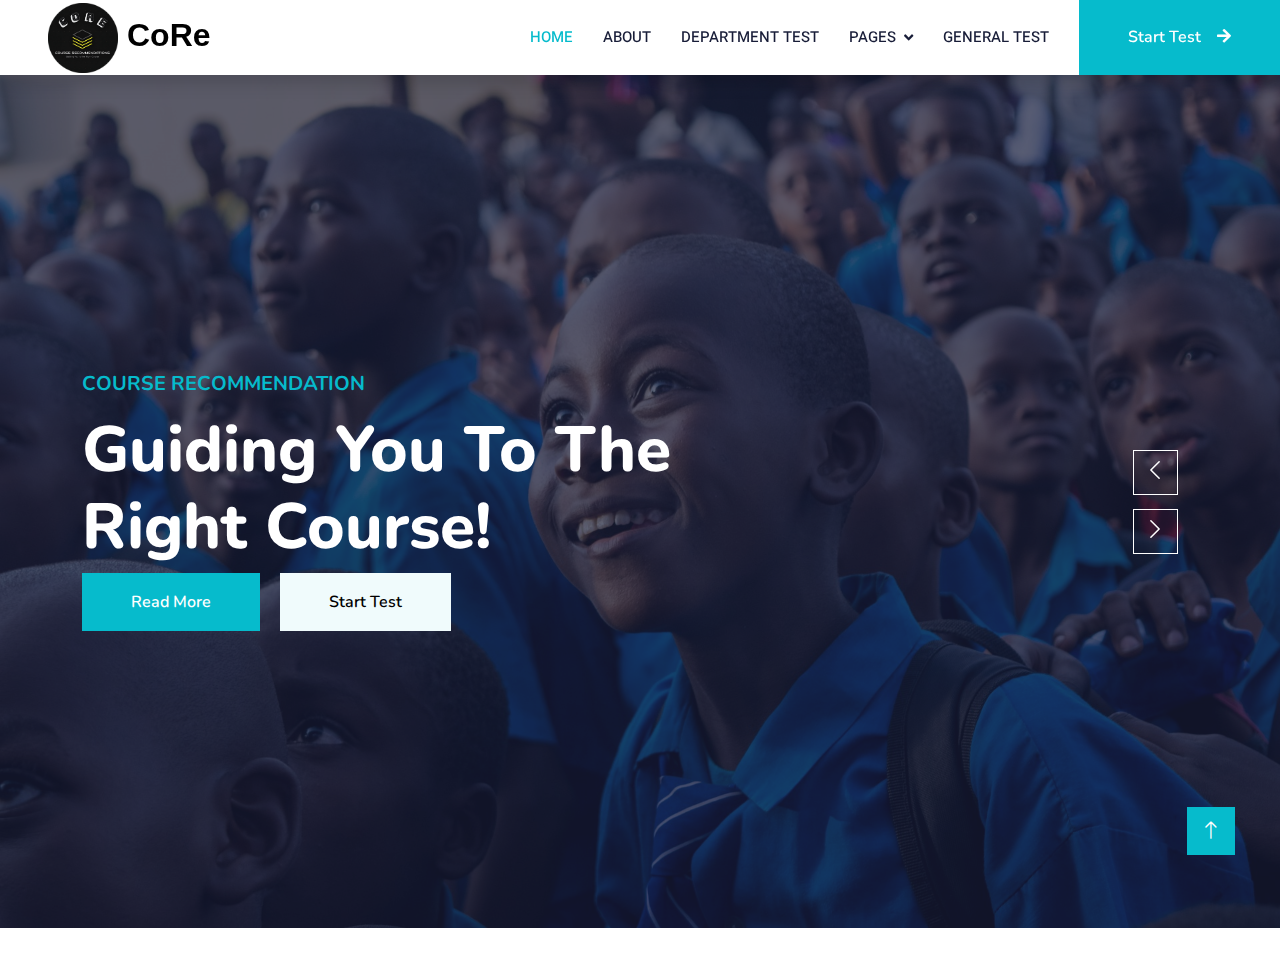
<file: index.html>
<!DOCTYPE html>
<html lang="en">

<head>
    <meta charset="utf-8">
    <title>CoRe - Course Recommendation</title>
    <meta content="width=device-width, initial-scale=1.0" name="viewport">
    <meta content="" name="keywords">
    <meta content="" name="description">

    <!-- Favicon -->
    <link href="img/favicon.ico" rel="icon">

    <!-- Google Web Fonts -->
    <link rel="preconnect" href="https://fonts.googleapis.com">
    <link rel="preconnect" href="https://fonts.gstatic.com" crossorigin>
    <link href="https://fonts.googleapis.com/css2?family=Heebo:wght@400;500;600&family=Nunito:wght@600;700;800&display=swap" rel="stylesheet">

    <!-- Icon Font Stylesheet -->
    <link href="https://cdnjs.cloudflare.com/ajax/libs/font-awesome/5.10.0/css/all.min.css" rel="stylesheet">
    <link href="https://cdn.jsdelivr.net/npm/bootstrap-icons@1.4.1/font/bootstrap-icons.css" rel="stylesheet">

    <!-- Libraries Stylesheet -->
    <link href="lib/animate/animate.min.css" rel="stylesheet">
    <link href="lib/owlcarousel/assets/owl.carousel.min.css" rel="stylesheet">

    <!-- Customized Bootstrap Stylesheet -->
    <link href="css/bootstrap.min.css" rel="stylesheet">

    <!-- Template Stylesheet -->
    <link href="css/style.css" rel="stylesheet">
</head>

<body>
    <!-- Spinner Start -->
    <div id="spinner" class="show bg-white position-fixed translate-middle w-100 vh-100 top-50 start-50 d-flex align-items-center justify-content-center">
        <div class="spinner-border text-primary" style="width: 3rem; height: 3rem;" role="status">
            <span class="sr-only">Loading...</span>
        </div>
    </div>
    <!-- Spinner End -->


    <!-- Navbar Start -->
    <nav class="navbar navbar-expand-lg bg-white navbar-light shadow sticky-top p-0">
        <a href="index.html" class="navbar-brand d-flex align-items-center px-4 px-lg-5">
            <h2 class="m-0 text-primary">
                <img src="img/logo.png" width="70" height="70">
                <span class="core-text">CoRe</span>
              </h2>
        </a>
        <button type="button" class="navbar-toggler me-4" data-bs-toggle="collapse" data-bs-target="#navbarCollapse">
            <span class="navbar-toggler-icon"></span>
        </button>
        <div class="collapse navbar-collapse" id="navbarCollapse">
            <div class="navbar-nav ms-auto p-4 p-lg-0">
                <a href="index.html" class="nav-item nav-link active">Home</a>
                <a href="about.html" class="nav-item nav-link">About</a>
                <a href="department_test.html" class="nav-item nav-link">Department Test</a>
                <div class="nav-item dropdown">
                    <a href="#" class="nav-link dropdown-toggle" data-bs-toggle="dropdown">Pages</a>
                    <div class="dropdown-menu fade-down m-0">
                        <a href="result.html" class="dropdown-item">Result</a>
                        <a href="statistics.html" class="dropdown-item">Statistics</a>
                        <a href="none.html" class="dropdown-item">None Page</a>
                    </div>
                </div>
                <a href="general.html" class="nav-item nav-link">General Test</a>
            </div>
            <a href="" class="btn btn-primary py-4 px-lg-5 d-none d-lg-block">Start Test<i class="fa fa-arrow-right ms-3"></i></a>
        </div>
    </nav>
    <!-- Navbar End -->


    <!-- Carousel Start -->
    <div class="container-fluid p-0 mb-5">
        <div class="owl-carousel header-carousel position-relative">
            <div class="owl-carousel-item position-relative">
                <img class="img-fluid" src="img/group-3137670_1920.jpg" alt="">
                <div class="position-absolute top-0 start-0 w-100 h-100 d-flex align-items-center" style="background: rgba(24, 29, 56, .7);">
                    <div class="container">
                        <div class="row justify-content-start">
                            <div class="col-sm-10 col-lg-8">
                                <h5 class="text-primary text-uppercase mb-3 animated slideInDown">Course Recommendation</h5>
                                <h1 class="display-3 text-white animated slideInDown">Guiding You To The Right Course!</h1>
                                
                                <a href="" class="btn btn-primary py-md-3 px-md-5 me-3 animated slideInLeft">Read More</a>
                                <a href="" class="btn btn-light py-md-3 px-md-5 animated slideInRight">Start Test</a>
                            </div>
                        </div>
                    </div>
                </div>
            </div>
            <div class="owl-carousel-item position-relative">
                <img class="img-fluid" src="img/man-6272667_1920.jpg" alt="">
                <div class="position-absolute top-0 start-0 w-100 h-100 d-flex align-items-center" style="background: rgba(24, 29, 56, .7);">
                    <div class="container">
                        <div class="row justify-content-start">
                            <div class="col-sm-10 col-lg-8">
                                <h5 class="text-primary text-uppercase mb-3 animated slideInDown">Course Recommendation</h5>
                                <h1 class="display-3 text-white animated slideInDown">Your Future Starts with the Right Direction!</h1>
                                <a href="" class="btn btn-primary py-md-3 px-md-5 me-3 animated slideInLeft">Read More</a>
                                <a href="" class="btn btn-light py-md-3 px-md-5 animated slideInRight">Start Test</a>
                            </div>
                        </div>
                    </div>
                </div>
            </div>
        </div>
    </div>
    <!-- Carousel End -->




    <!-- Back to Top -->
    <a href="#" class="btn btn-lg btn-primary btn-lg-square back-to-top"><i class="bi bi-arrow-up"></i></a>


    <!-- JavaScript Libraries -->
    <script src="https://code.jquery.com/jquery-3.4.1.min.js"></script>
    <script src="https://cdn.jsdelivr.net/npm/bootstrap@5.0.0/dist/js/bootstrap.bundle.min.js"></script>
    <script src="lib/wow/wow.min.js"></script>
    <script src="lib/easing/easing.min.js"></script>
    <script src="lib/waypoints/waypoints.min.js"></script>
    <script src="lib/owlcarousel/owl.carousel.min.js"></script>

    <!-- Template Javascript -->
    <script src="js/main.js"></script>
</body>

</html>
</file>
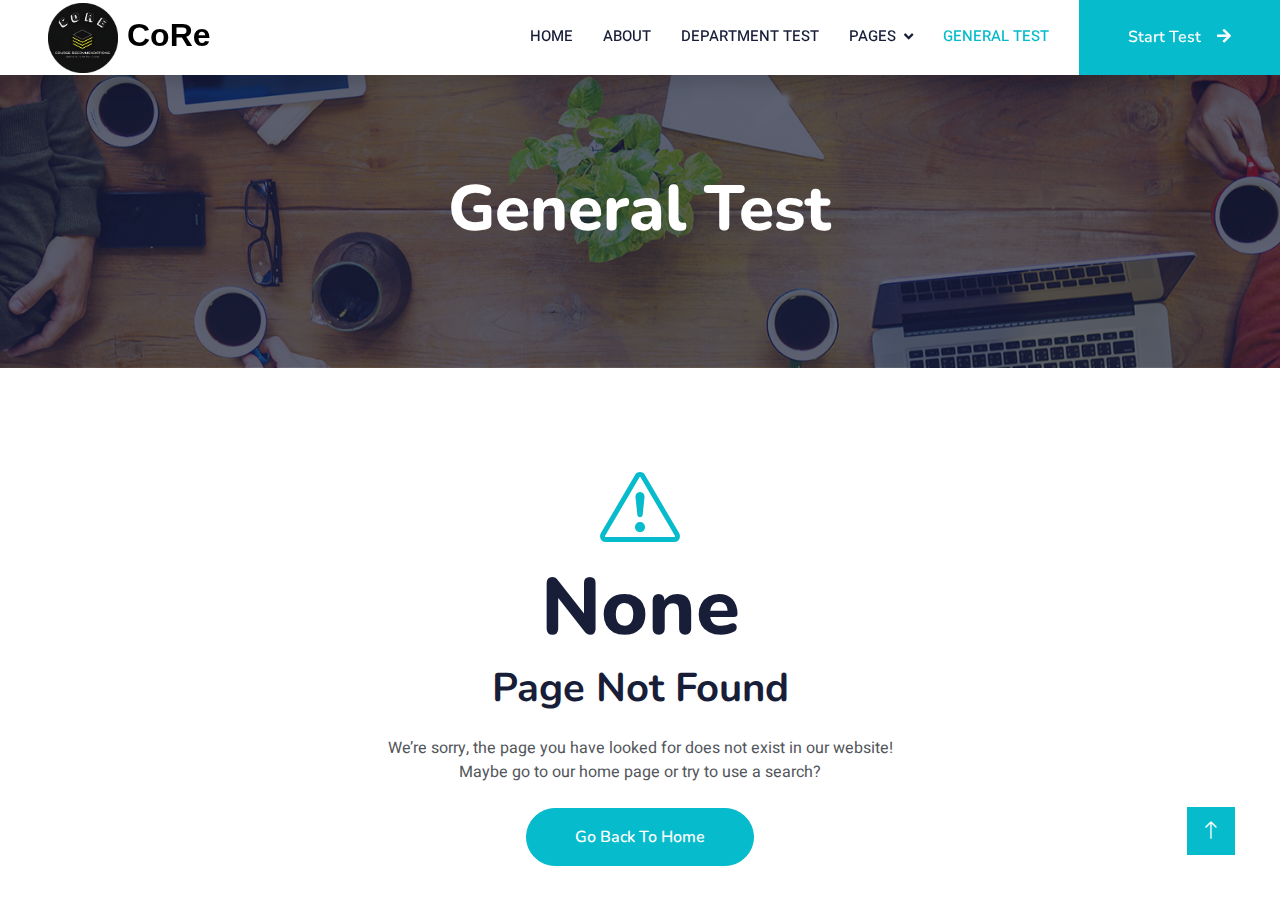
<file: general.html>
<!DOCTYPE html>
<html lang="en">

<head>
    <meta charset="utf-8">
    <title>CoRe - Course Recommendation</title>
    <meta content="width=device-width, initial-scale=1.0" name="viewport">
    <meta content="" name="keywords">
    <meta content="" name="description">

    <!-- Favicon -->
    <link href="img/favicon.ico" rel="icon">

    <!-- Google Web Fonts -->
    <link rel="preconnect" href="https://fonts.googleapis.com">
    <link rel="preconnect" href="https://fonts.gstatic.com" crossorigin>
    <link href="https://fonts.googleapis.com/css2?family=Heebo:wght@400;500;600&family=Nunito:wght@600;700;800&display=swap" rel="stylesheet">

    <!-- Icon Font Stylesheet -->
    <link href="https://cdnjs.cloudflare.com/ajax/libs/font-awesome/5.10.0/css/all.min.css" rel="stylesheet">
    <link href="https://cdn.jsdelivr.net/npm/bootstrap-icons@1.4.1/font/bootstrap-icons.css" rel="stylesheet">

    <!-- Libraries Stylesheet -->
    <link href="lib/animate/animate.min.css" rel="stylesheet">
    <link href="lib/owlcarousel/assets/owl.carousel.min.css" rel="stylesheet">

    <!-- Customized Bootstrap Stylesheet -->
    <link href="css/bootstrap.min.css" rel="stylesheet">

    <!-- Template Stylesheet -->
    <link href="css/style.css" rel="stylesheet">
</head>

<body>
    <!-- Spinner Start -->
    <div id="spinner" class="show bg-white position-fixed translate-middle w-100 vh-100 top-50 start-50 d-flex align-items-center justify-content-center">
        <div class="spinner-border text-primary" style="width: 3rem; height: 3rem;" role="status">
            <span class="sr-only">Loading...</span>
        </div>
    </div>
    <!-- Spinner End -->


    <!-- Navbar Start -->
    <nav class="navbar navbar-expand-lg bg-white navbar-light shadow sticky-top p-0">
        <a href="index.html" class="navbar-brand d-flex align-items-center px-4 px-lg-5">
            <h2 class="m-0 text-primary">
                <img src="img/logo.png" width="70" height="70">
                <span class="core-text">CoRe</span>
              </h2>
        <button type="button" class="navbar-toggler me-4" data-bs-toggle="collapse" data-bs-target="#navbarCollapse">
            <span class="navbar-toggler-icon"></span>
        </button>
        <div class="collapse navbar-collapse" id="navbarCollapse">
            <div class="navbar-nav ms-auto p-4 p-lg-0">
                <a href="index.html" class="nav-item nav-link">Home</a>
                <a href="about.html" class="nav-item nav-link">About</a>
                <a href="department_test.html" class="nav-item nav-link">Department Test</a>
                <div class="nav-item dropdown">
                    <a href="#" class="nav-link dropdown-toggle" data-bs-toggle="dropdown">Pages</a>
                    <div class="dropdown-menu fade-down m-0">
                        <a href="result.html" class="dropdown-item">Result</a>
                        <a href="statistics.html" class="dropdown-item">Statistics</a>
                        <a href="none.html" class="dropdown-item">None Page</a>
                    </div>
                </div>
                <a href="general.html" class="nav-item nav-link active">General Test</a>
            </div>
            <a href="" class="btn btn-primary py-4 px-lg-5 d-none d-lg-block">Start Test<i class="fa fa-arrow-right ms-3"></i></a>
        </div>
    </nav>
    <!-- Navbar End -->


    <!-- Header Start -->
    <div class="container-fluid bg-primary py-5 mb-5 page-header">
        <div class="container py-5">
            <div class="row justify-content-center">
                <div class="col-lg-10 text-center">
                    <h1 class="display-3 text-white animated slideInDown">General Test</h1>
                    <nav aria-label="breadcrumb">
                        <ol class="breadcrumb justify-content-center">
                        </ol>
                    </nav>
                </div>
            </div>
        </div>
    </div>
    <!-- Header End -->


    <!-- 404 Start -->
    <div class="container-xxl py-5 wow fadeInUp" data-wow-delay="0.1s">
        <div class="container text-center">
            <div class="row justify-content-center">
                <div class="col-lg-6">
                    <i class="bi bi-exclamation-triangle display-1 text-primary"></i>
                    <h1 class="display-1">None</h1>
                    <h1 class="mb-4">Page Not Found</h1>
                    <p class="mb-4">We’re sorry, the page you have looked for does not exist in our website! Maybe go to our home page or try to use a search?</p>
                    <a class="btn btn-primary rounded-pill py-3 px-5" href="index.html">Go Back To Home</a>
                </div>
            </div>
        </div>
    </div>
    <!-- 404 End -->


    



    <!-- Back to Top -->
    <a href="#" class="btn btn-lg btn-primary btn-lg-square back-to-top"><i class="bi bi-arrow-up"></i></a>


    <!-- JavaScript Libraries -->
    <script src="https://code.jquery.com/jquery-3.4.1.min.js"></script>
    <script src="https://cdn.jsdelivr.net/npm/bootstrap@5.0.0/dist/js/bootstrap.bundle.min.js"></script>
    <script src="lib/wow/wow.min.js"></script>
    <script src="lib/easing/easing.min.js"></script>
    <script src="lib/waypoints/waypoints.min.js"></script>
    <script src="lib/owlcarousel/owl.carousel.min.js"></script>

    <!-- Template Javascript -->
    <script src="js/main.js"></script>
</body>

</html>
</file>
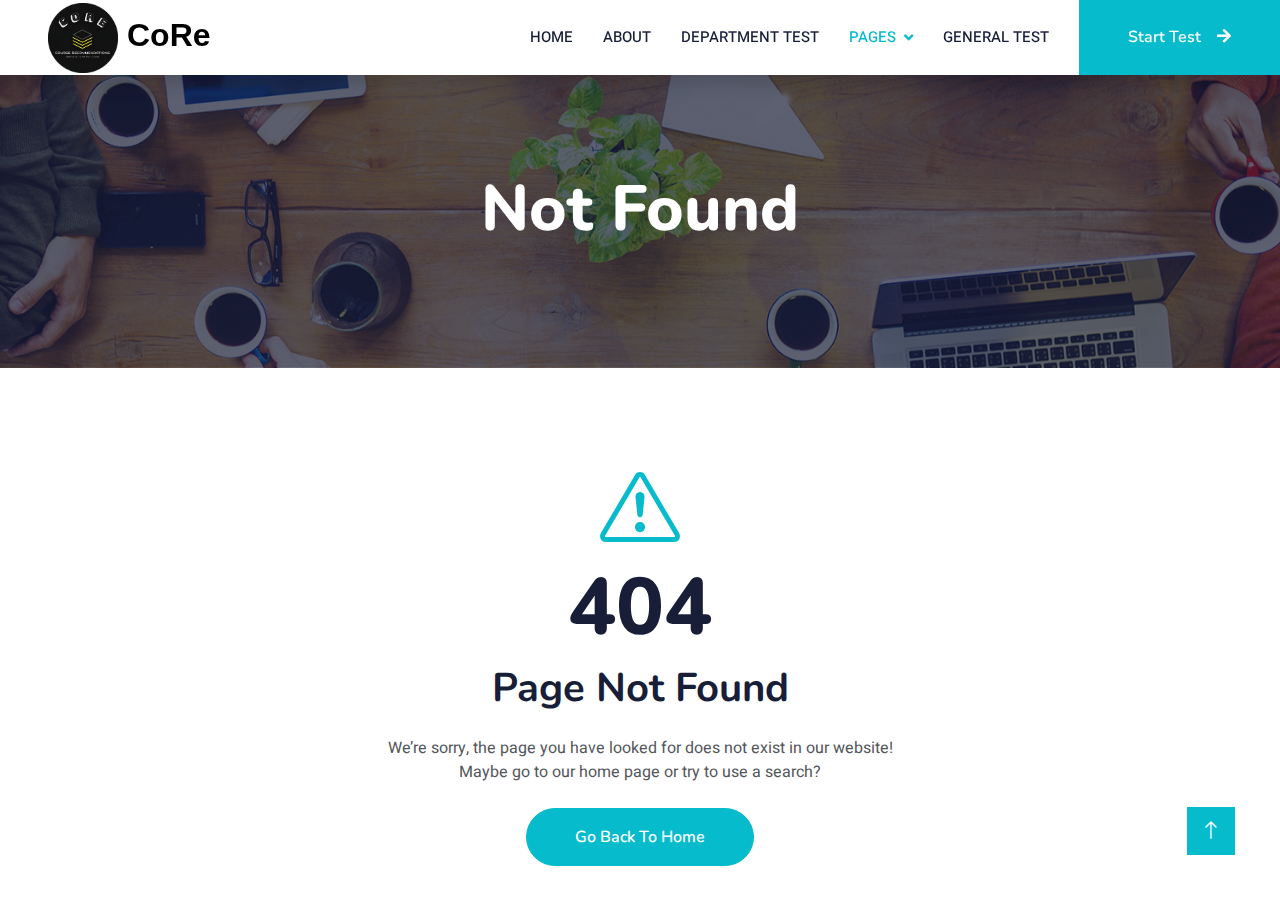
<file: none.html>
<!DOCTYPE html>
<html lang="en">

<head>
    <meta charset="utf-8">
    <title>eLEARNING - eLearning HTML Template</title>
    <meta content="width=device-width, initial-scale=1.0" name="viewport">
    <meta content="" name="keywords">
    <meta content="" name="description">

    <!-- Favicon -->
    <link href="img/favicon.ico" rel="icon">

    <!-- Google Web Fonts -->
    <link rel="preconnect" href="https://fonts.googleapis.com">
    <link rel="preconnect" href="https://fonts.gstatic.com" crossorigin>
    <link href="https://fonts.googleapis.com/css2?family=Heebo:wght@400;500;600&family=Nunito:wght@600;700;800&display=swap" rel="stylesheet">

    <!-- Icon Font Stylesheet -->
    <link href="https://cdnjs.cloudflare.com/ajax/libs/font-awesome/5.10.0/css/all.min.css" rel="stylesheet">
    <link href="https://cdn.jsdelivr.net/npm/bootstrap-icons@1.4.1/font/bootstrap-icons.css" rel="stylesheet">

    <!-- Libraries Stylesheet -->
    <link href="lib/animate/animate.min.css" rel="stylesheet">
    <link href="lib/owlcarousel/assets/owl.carousel.min.css" rel="stylesheet">

    <!-- Customized Bootstrap Stylesheet -->
    <link href="css/bootstrap.min.css" rel="stylesheet">

    <!-- Template Stylesheet -->
    <link href="css/style.css" rel="stylesheet">
</head>

<body>
    <!-- Spinner Start -->
    <div id="spinner" class="show bg-white position-fixed translate-middle w-100 vh-100 top-50 start-50 d-flex align-items-center justify-content-center">
        <div class="spinner-border text-primary" style="width: 3rem; height: 3rem;" role="status">
            <span class="sr-only">Loading...</span>
        </div>
    </div>
    <!-- Spinner End -->


    <!-- Navbar Start -->
    <nav class="navbar navbar-expand-lg bg-white navbar-light shadow sticky-top p-0">
        <a href="index.html" class="navbar-brand d-flex align-items-center px-4 px-lg-5">
            <h2 class="m-0 text-primary">
                <img src="img/logo.png" width="70" height="70">
                <span class="core-text">CoRe</span>
              </h2>
        </a>
        <button type="button" class="navbar-toggler me-4" data-bs-toggle="collapse" data-bs-target="#navbarCollapse">
            <span class="navbar-toggler-icon"></span>
        </button>
        <div class="collapse navbar-collapse" id="navbarCollapse">
            <div class="navbar-nav ms-auto p-4 p-lg-0">
                <a href="index.html" class="nav-item nav-link">Home</a>
                <a href="about.html" class="nav-item nav-link">About</a>
                <a href="department_test.html" class="nav-item nav-link">Department Test</a>
                <div class="nav-item dropdown">
                    <a href="#" class="nav-link dropdown-toggle active" data-bs-toggle="dropdown">Pages</a>
                    <div class="dropdown-menu fade-down m-0">
                        <a href="result.html" class="dropdown-item">Result</a>
                        <a href="statistics.html" class="dropdown-item">Statistics</a>
                        <a href="none.html" class="dropdown-item active">None Page</a>
                    </div>
                </div>
                <a href="general.html" class="nav-item nav-link">General Test</a>
            </div>
            <a href="" class="btn btn-primary py-4 px-lg-5 d-none d-lg-block">Start Test<i class="fa fa-arrow-right ms-3"></i></a>
        </div>
    </nav>
    <!-- Navbar End -->


    <!-- Header Start -->
    <div class="container-fluid bg-primary py-5 mb-5 page-header">
        <div class="container py-5">
            <div class="row justify-content-center">
                <div class="col-lg-10 text-center">
                    <h1 class="display-3 text-white animated slideInDown">Not Found</h1>
                    <nav aria-label="breadcrumb">
                        <ol class="breadcrumb justify-content-center">
                           
                        </ol>
                    </nav>
                </div>
            </div>
        </div>
    </div>
    <!-- Header End -->


    <!-- 404 Start -->
    <div class="container-xxl py-5 wow fadeInUp" data-wow-delay="0.1s">
        <div class="container text-center">
            <div class="row justify-content-center">
                <div class="col-lg-6">
                    <i class="bi bi-exclamation-triangle display-1 text-primary"></i>
                    <h1 class="display-1">404</h1>
                    <h1 class="mb-4">Page Not Found</h1>
                    <p class="mb-4">We’re sorry, the page you have looked for does not exist in our website! Maybe go to our home page or try to use a search?</p>
                    <a class="btn btn-primary rounded-pill py-3 px-5" href="index.html">Go Back To Home</a>
                </div>
            </div>
        </div>
    </div>
    <!-- 404 End -->
        

   
    <!-- Back to Top -->
    <a href="#" class="btn btn-lg btn-primary btn-lg-square back-to-top"><i class="bi bi-arrow-up"></i></a>


    <!-- JavaScript Libraries -->
    <script src="https://code.jquery.com/jquery-3.4.1.min.js"></script>
    <script src="https://cdn.jsdelivr.net/npm/bootstrap@5.0.0/dist/js/bootstrap.bundle.min.js"></script>
    <script src="lib/wow/wow.min.js"></script>
    <script src="lib/easing/easing.min.js"></script>
    <script src="lib/waypoints/waypoints.min.js"></script>
    <script src="lib/owlcarousel/owl.carousel.min.js"></script>

    <!-- Template Javascript -->
    <script src="js/main.js"></script>
</body>

</html>
</file>
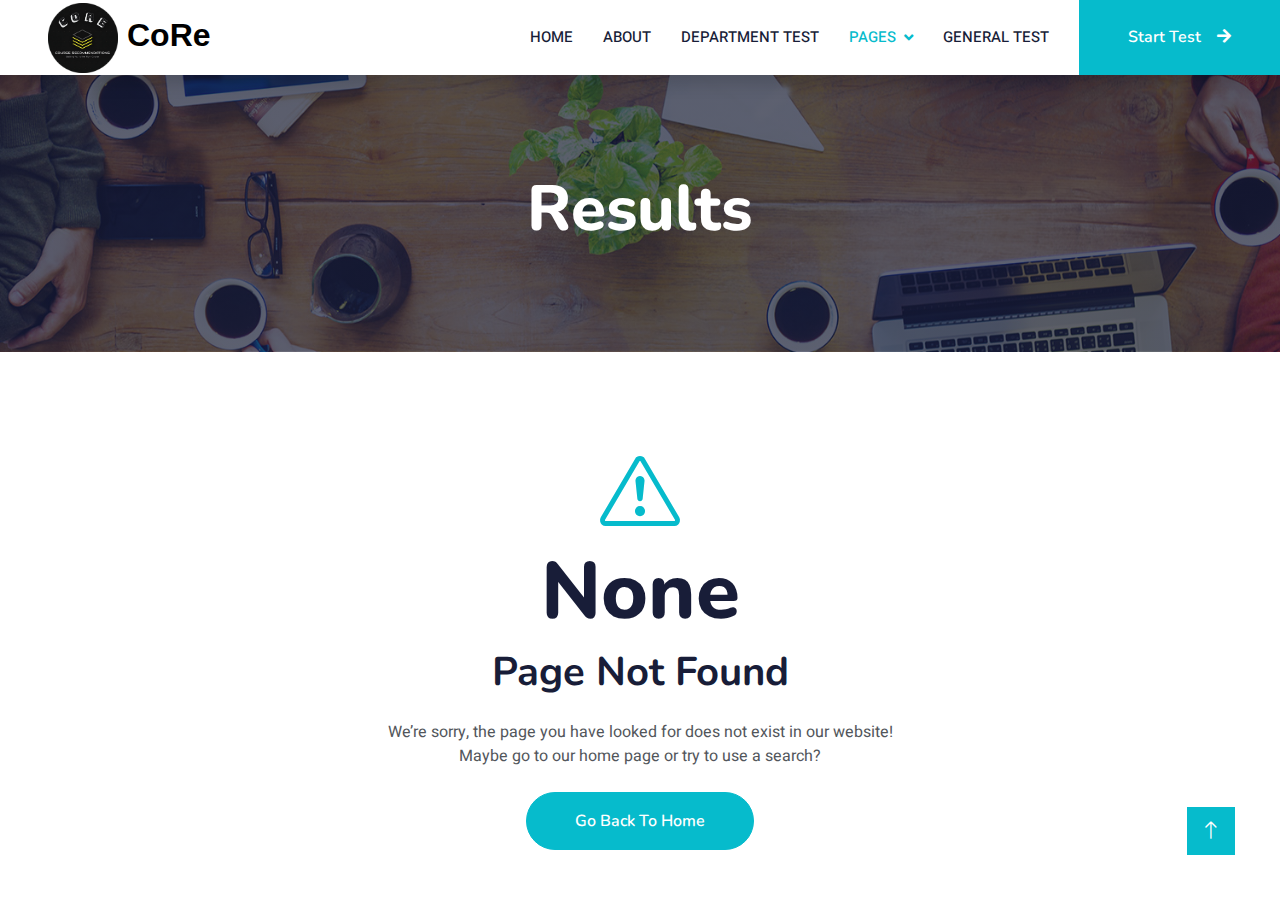
<file: result.html>
<!DOCTYPE html>
<html lang="en">

<head>
    <meta charset="utf-8">
    <title>CoRe - Course Recommendation</title>
    <meta content="width=device-width, initial-scale=1.0" name="viewport">
    <meta content="" name="keywords">
    <meta content="" name="description">

    <!-- Favicon -->
    <link href="img/favicon.ico" rel="icon">

    <!-- Google Web Fonts -->
    <link rel="preconnect" href="https://fonts.googleapis.com">
    <link rel="preconnect" href="https://fonts.gstatic.com" crossorigin>
    <link href="https://fonts.googleapis.com/css2?family=Heebo:wght@400;500;600&family=Nunito:wght@600;700;800&display=swap" rel="stylesheet">

    <!-- Icon Font Stylesheet -->
    <link href="https://cdnjs.cloudflare.com/ajax/libs/font-awesome/5.10.0/css/all.min.css" rel="stylesheet">
    <link href="https://cdn.jsdelivr.net/npm/bootstrap-icons@1.4.1/font/bootstrap-icons.css" rel="stylesheet">

    <!-- Libraries Stylesheet -->
    <link href="lib/animate/animate.min.css" rel="stylesheet">
    <link href="lib/owlcarousel/assets/owl.carousel.min.css" rel="stylesheet">

    <!-- Customized Bootstrap Stylesheet -->
    <link href="css/bootstrap.min.css" rel="stylesheet">

    <!-- Template Stylesheet -->
    <link href="css/style.css" rel="stylesheet">
</head>

<body>
    <!-- Spinner Start -->
    <div id="spinner" class="show bg-white position-fixed translate-middle w-100 vh-100 top-50 start-50 d-flex align-items-center justify-content-center">
        <div class="spinner-border text-primary" style="width: 3rem; height: 3rem;" role="status">
            <span class="sr-only">Loading...</span>
        </div>
    </div>
    <!-- Spinner End -->


    <!-- Navbar Start -->
    <nav class="navbar navbar-expand-lg bg-white navbar-light shadow sticky-top p-0">
        <a href="index.html" class="navbar-brand d-flex align-items-center px-4 px-lg-5">
            <h2 class="m-0 text-primary">
                <img src="img/logo.png" width="70" height="70">
                <span class="core-text">CoRe</span>
              </h2>
        </a>
        <button type="button" class="navbar-toggler me-4" data-bs-toggle="collapse" data-bs-target="#navbarCollapse">
            <span class="navbar-toggler-icon"></span>
        </button>
        <div class="collapse navbar-collapse" id="navbarCollapse">
            <div class="navbar-nav ms-auto p-4 p-lg-0">
                <a href="index.html" class="nav-item nav-link">Home</a>
                <a href="about.html" class="nav-item nav-link">About</a>
                <a href="department_test.html" class="nav-item nav-link">Department Test</a>
                <div class="nav-item dropdown">
                    <a href="#" class="nav-link dropdown-toggle active" data-bs-toggle="dropdown">Pages</a>
                    <div class="dropdown-menu fade-down m-0">
                        <a href="result.html" class="dropdown-item active">Result</a>
                        <a href="statistics.html" class="dropdown-item">Statistics</a>
                        <a href="none.html" class="dropdown-item">None Page</a>
                    </div>
                </div>
                <a href="general.html" class="nav-item nav-link">General Test</a>
            </div>
            <a href="" class="btn btn-primary py-4 px-lg-5 d-none d-lg-block">Start Test<i class="fa fa-arrow-right ms-3"></i></a>
        </div>
    </nav>
    <!-- Navbar End -->


    <!-- Header Start -->
    <div class="container-fluid bg-primary py-5 mb-5 page-header">
        <div class="container py-5">
            <div class="row justify-content-center">
                <div class="col-lg-10 text-center">
                    <h1 class="display-3 text-white animated slideInDown">Results</h1>
                    <nav aria-label="breadcrumb">
                    </nav>
                </div>
            </div>
        </div>
    </div>
    <!-- Header End -->


    <!-- 404 Start -->
    <div class="container-xxl py-5 wow fadeInUp" data-wow-delay="0.1s">
        <div class="container text-center">
            <div class="row justify-content-center">
                <div class="col-lg-6">
                    <i class="bi bi-exclamation-triangle display-1 text-primary"></i>
                    <h1 class="display-1">None</h1>
                    <h1 class="mb-4">Page Not Found</h1>
                    <p class="mb-4">We’re sorry, the page you have looked for does not exist in our website! Maybe go to our home page or try to use a search?</p>
                    <a class="btn btn-primary rounded-pill py-3 px-5" href="index.html">Go Back To Home</a>
                </div>
            </div>
        </div>
    </div>
    <!-- 404 End -->


    


    <!-- Back to Top -->
    <a href="#" class="btn btn-lg btn-primary btn-lg-square back-to-top"><i class="bi bi-arrow-up"></i></a>


    <!-- JavaScript Libraries -->
    <script src="https://code.jquery.com/jquery-3.4.1.min.js"></script>
    <script src="https://cdn.jsdelivr.net/npm/bootstrap@5.0.0/dist/js/bootstrap.bundle.min.js"></script>
    <script src="lib/wow/wow.min.js"></script>
    <script src="lib/easing/easing.min.js"></script>
    <script src="lib/waypoints/waypoints.min.js"></script>
    <script src="lib/owlcarousel/owl.carousel.min.js"></script>

    <!-- Template Javascript -->
    <script src="js/main.js"></script>
</body>

</html>
</file>
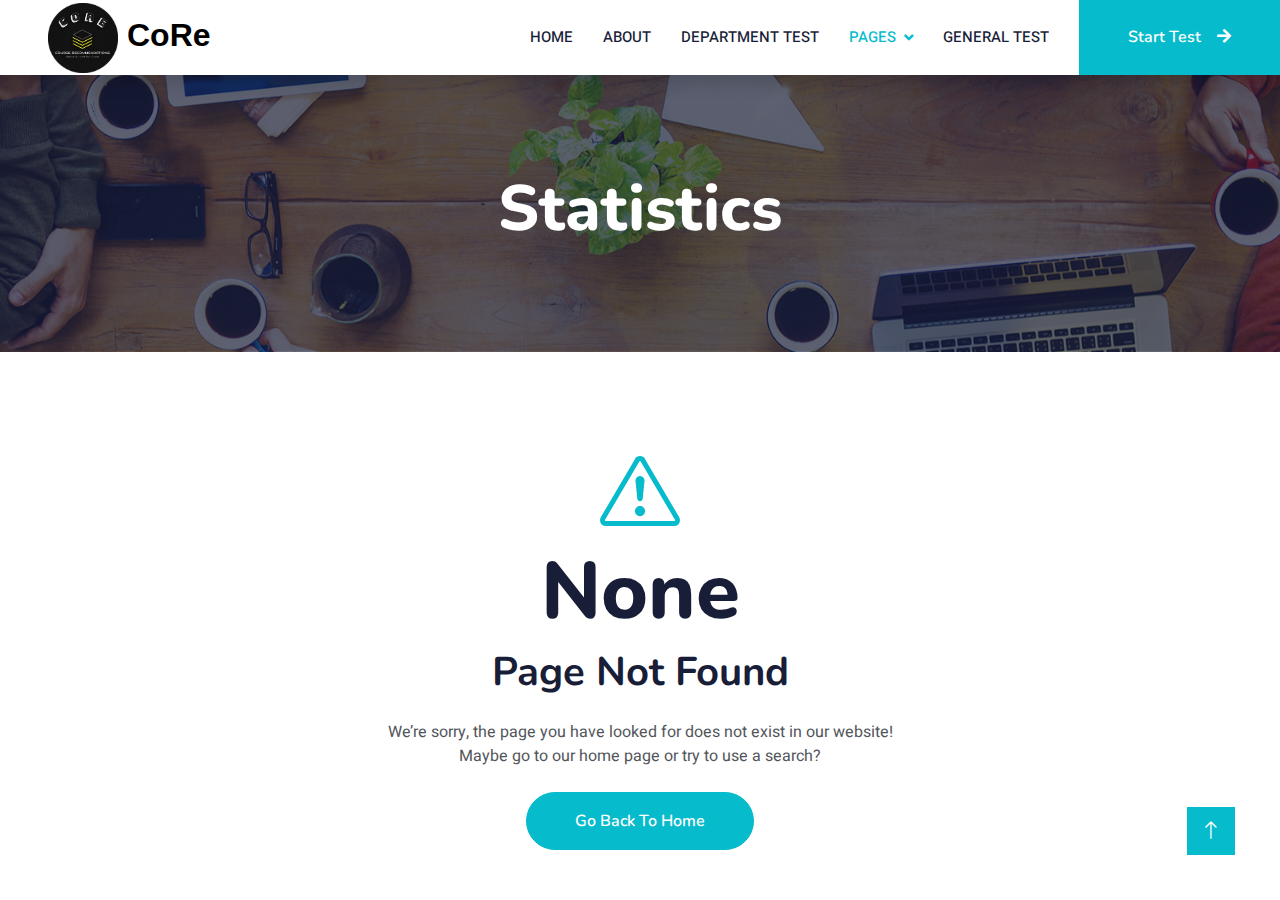
<file: statistics.html>
<!DOCTYPE html>
<html lang="en">

<head>
    <meta charset="utf-8">
    <title>CoRe</title>
    <meta content="width=device-width, initial-scale=1.0" name="viewport">
    <meta content="" name="keywords">
    <meta content="" name="description">

    <!-- Favicon -->
    <link href="img/favicon.ico" rel="icon">

    <!-- Google Web Fonts -->
    <link rel="preconnect" href="https://fonts.googleapis.com">
    <link rel="preconnect" href="https://fonts.gstatic.com" crossorigin>
    <link href="https://fonts.googleapis.com/css2?family=Heebo:wght@400;500;600&family=Nunito:wght@600;700;800&display=swap" rel="stylesheet">

    <!-- Icon Font Stylesheet -->
    <link href="https://cdnjs.cloudflare.com/ajax/libs/font-awesome/5.10.0/css/all.min.css" rel="stylesheet">
    <link href="https://cdn.jsdelivr.net/npm/bootstrap-icons@1.4.1/font/bootstrap-icons.css" rel="stylesheet">

    <!-- Libraries Stylesheet -->
    <link href="lib/animate/animate.min.css" rel="stylesheet">
    <link href="lib/owlcarousel/assets/owl.carousel.min.css" rel="stylesheet">

    <!-- Customized Bootstrap Stylesheet -->
    <link href="css/bootstrap.min.css" rel="stylesheet">

    <!-- Template Stylesheet -->
    <link href="css/style.css" rel="stylesheet">
</head>

<body>
    <!-- Spinner Start -->
    <div id="spinner" class="show bg-white position-fixed translate-middle w-100 vh-100 top-50 start-50 d-flex align-items-center justify-content-center">
        <div class="spinner-border text-primary" style="width: 3rem; height: 3rem;" role="status">
            <span class="sr-only">Loading...</span>
        </div>
    </div>
    <!-- Spinner End -->


    <!-- Navbar Start -->
    <nav class="navbar navbar-expand-lg bg-white navbar-light shadow sticky-top p-0">
        <a href="index.html" class="navbar-brand d-flex align-items-center px-4 px-lg-5">
                       <h2 class="m-0 text-primary">
                <img src="img/logo.png" width="70" height="70">
                <span class="core-text">CoRe</span>
              </h2>
        </a>
        <button type="button" class="navbar-toggler me-4" data-bs-toggle="collapse" data-bs-target="#navbarCollapse">
            <span class="navbar-toggler-icon"></span>
        </button>
        <div class="collapse navbar-collapse" id="navbarCollapse">
            <div class="navbar-nav ms-auto p-4 p-lg-0">
                <a href="index.html" class="nav-item nav-link">Home</a>
                <a href="about.html" class="nav-item nav-link">About</a>
                <a href="department_test.html" class="nav-item nav-link">Department Test</a>
                <div class="nav-item dropdown">
                    <a href="#" class="nav-link dropdown-toggle active" data-bs-toggle="dropdown">Pages</a>
                    <div class="dropdown-menu fade-down m-0">
                        <a href="result.html" class="dropdown-item">Result</a>
                        <a href="statistics.html" class="dropdown-item active">Statistics</a>
                        <a href="none.html" class="dropdown-item">None Page</a>
                    </div>
                </div>
                <a href="general.html" class="nav-item nav-link">General Test</a>
            </div>
            <a href="" class="btn btn-primary py-4 px-lg-5 d-none d-lg-block">Start Test<i class="fa fa-arrow-right ms-3"></i></a>
        </div>
    </nav>
    <!-- Navbar End -->


    <!-- Header Start -->
    <div class="container-fluid bg-primary py-5 mb-5 page-header">
        <div class="container py-5">
            <div class="row justify-content-center">
                <div class="col-lg-10 text-center">
                    <h1 class="display-3 text-white animated slideInDown">Statistics</h1>
                    <nav aria-label="breadcrumb">
                        
                    </nav>
                </div>
            </div>
        </div>
    </div>
    <!-- Header End -->
     
    <!-- 404 Start -->
    <div class="container-xxl py-5 wow fadeInUp" data-wow-delay="0.1s">
        <div class="container text-center">
            <div class="row justify-content-center">
                <div class="col-lg-6">
                    <i class="bi bi-exclamation-triangle display-1 text-primary"></i>
                    <h1 class="display-1">None</h1>
                    <h1 class="mb-4">Page Not Found</h1>
                    <p class="mb-4">We’re sorry, the page you have looked for does not exist in our website! Maybe go to our home page or try to use a search?</p>
                    <a class="btn btn-primary rounded-pill py-3 px-5" href="index.html">Go Back To Home</a>
                </div>
            </div>
        </div>
    </div>
    <!-- 404 End -->
        


    
    <!-- Back to Top -->
    <a href="#" class="btn btn-lg btn-primary btn-lg-square back-to-top"><i class="bi bi-arrow-up"></i></a>


    <!-- JavaScript Libraries -->
    <script src="https://code.jquery.com/jquery-3.4.1.min.js"></script>
    <script src="https://cdn.jsdelivr.net/npm/bootstrap@5.0.0/dist/js/bootstrap.bundle.min.js"></script>
    <script src="lib/wow/wow.min.js"></script>
    <script src="lib/easing/easing.min.js"></script>
    <script src="lib/waypoints/waypoints.min.js"></script>
    <script src="lib/owlcarousel/owl.carousel.min.js"></script>

    <!-- Template Javascript -->
    <script src="js/main.js"></script>
</body>

</html>
</file>
<file: css/style.css>
/********** Template CSS **********/
:root {
    --primary: #06BBCC;
    --light: #F0FBFC;
    --dark: #181d38;
}

.fw-medium {
    font-weight: 600 !important;
}

.fw-semi-bold {
    font-weight: 700 !important;
}

.back-to-top {
    position: fixed;
    display: none;
    right: 45px;
    bottom: 45px;
    z-index: 99;
}



/*** Spinner ***/
#spinner {
    opacity: 0;
    visibility: hidden;
    transition: opacity .5s ease-out, visibility 0s linear .5s;
    z-index: 99999;
}

#spinner.show {
    transition: opacity .5s ease-out, visibility 0s linear 0s;
    visibility: visible;
    opacity: 1;
}


/*** Button ***/
.btn {
    font-family: 'Nunito', sans-serif;
    font-weight: 600;
    transition: .5s;
}

.btn.btn-primary,
.btn.btn-secondary {
    color: #FFFFFF;
}

.btn-square {
    width: 38px;
    height: 38px;
}

.btn-sm-square {
    width: 32px;
    height: 32px;
}

.btn-lg-square {
    width: 48px;
    height: 48px;
}

.btn-square,
.btn-sm-square,
.btn-lg-square {
    padding: 0;
    display: flex;
    align-items: center;
    justify-content: center;
    font-weight: normal;
    border-radius: 0px;
}


/*** Navbar ***/
.navbar .dropdown-toggle::after {
    border: none;
    content: "\f107";
    font-family: "Font Awesome 5 Free";
    font-weight: 900;
    vertical-align: middle;
    margin-left: 8px;
}
/***navlogotext ***/
.core-text {
    color:black;
    font-family: 'Georgia', sans-serif; /* Replace with your preferred font */
  font-weight: 700;
  }
  

.navbar-light .navbar-nav .nav-link {
    margin-right: 30px;
    padding: 25px 0;
    color: green;
    font-size: 15px;
    text-transform: uppercase;
    outline: none;
}

.navbar-light .navbar-nav .nav-link:hover,
.navbar-light .navbar-nav .nav-link.active {
    color: var(--primary);
}

@media (max-width: 991.98px) {
    .navbar-light .navbar-nav .nav-link  {
        margin-right: 0;
        padding: 10px 0;
    }

    .navbar-light .navbar-nav {
        border-top: 1px solid #EEEEEE;
    }
}

.navbar-light .navbar-brand,
.navbar-light a.btn {
    height: 75px;
}

.navbar-light .navbar-nav .nav-link {
    color: var(--dark);
    font-weight: 500;
}

.navbar-light.sticky-top {
    top: -100px;
    transition: .5s;
}

@media (min-width: 992px) {
    .navbar .nav-item .dropdown-menu {
        display: block;
        margin-top: 0;
        opacity: 0;
        visibility: hidden;
        transition: .5s;
    }

    .navbar .dropdown-menu.fade-down {
        top: 100%;
        transform: rotateX(-75deg);
        transform-origin: 0% 0%;
    }

    .navbar .nav-item:hover .dropdown-menu {
        top: 100%;
        transform: rotateX(0deg);
        visibility: visible;
        transition: .5s;
        opacity: 1;
    }
}


/*** Header carousel ***/
@media (max-width: 768px) {
    .header-carousel .owl-carousel-item {
        position: relative;
        min-height: 500px;
    }
    
    .header-carousel .owl-carousel-item img {
        position: absolute;
        width: 100%;
        height: 100%;
        object-fit: cover;
    }
}

.header-carousel .owl-nav {
    position: absolute;
    top: 50%;
    right: 8%;
    transform: translateY(-50%);
    display: flex;
    flex-direction: column;
}

.header-carousel .owl-nav .owl-prev,
.header-carousel .owl-nav .owl-next {
    margin: 7px 0;
    width: 45px;
    height: 45px;
    display: flex;
    align-items: center;
    justify-content: center;
    color: #FFFFFF;
    background: transparent;
    border: 1px solid #FFFFFF;
    font-size: 22px;
    transition: .5s;
}

.header-carousel .owl-nav .owl-prev:hover,
.header-carousel .owl-nav .owl-next:hover {
    background: var(--primary);
    border-color: var(--primary);
}

.page-header {
    background: linear-gradient(rgba(24, 29, 56, .7), rgba(24, 29, 56, .7)), url(../img/carousel-1.jpg);
    background-position: center center;
    background-repeat: no-repeat;
    background-size: cover;
}

.page-header-inner {
    background: rgba(15, 23, 43, .7);
}

.breadcrumb-item + .breadcrumb-item::before {
    color: var(--light);
}


/*** Section Title ***/
.section-title {
    position: relative;
    display: inline-block;
    text-transform: uppercase;
}

.section-title::before {
    position: absolute;
    content: "";
    width: calc(100% + 80px);
    height: 2px;
    top: 4px;
    left: -40px;
    background: var(--primary);
    z-index: -1;
}

.section-title::after {
    position: absolute;
    content: "";
    width: calc(100% + 120px);
    height: 2px;
    bottom: 5px;
    left: -60px;
    background: var(--primary);
    z-index: -1;
}

.section-title.text-start::before {
    width: calc(100% + 40px);
    left: 0;
}

.section-title.text-start::after {
    width: calc(100% + 60px);
    left: 0;
}


/*** Service ***/
.service-item {
    background: var(--light);
    transition: .5s;
}

.service-item:hover {
    margin-top: -10px;
    background: var(--primary);
}

.service-item * {
    transition: .5s;
}

.service-item:hover * {
    color: var(--light) !important;
}

.fade {
    transition: opacity 0.5s ease; /* Smooth transition effect */
    opacity: 0; /* Start hidden */
}
.show {
    opacity: 1; /* Fully visible */
}


/*** Categories & Courses ***/
.category img,
.course-item img {
    transition: .5s;
}

.category a:hover img,
.course-item:hover img {
    transform: scale(1.1);
}


/*** Team ***/
.team-item img {
    transition: .5s;
}

.team-item:hover img {
    transform: scale(1.1);
}


/*** Testimonial ***/
.testimonial-carousel::before {
    position: absolute;
    content: "";
    top: 0;
    left: 0;
    height: 100%;
    width: 0;
    background: linear-gradient(to right, rgba(255, 255, 255, 1) 0%, rgba(255, 255, 255, 0) 100%);
    z-index: 1;
}

.testimonial-carousel::after {
    position: absolute;
    content: "";
    top: 0;
    right: 0;
    height: 100%;
    width: 0;
    background: linear-gradient(to left, rgba(255, 255, 255, 1) 0%, rgba(255, 255, 255, 0) 100%);
    z-index: 1;
}

@media (min-width: 768px) {
    .testimonial-carousel::before,
    .testimonial-carousel::after {
        width: 200px;
    }
}

@media (min-width: 992px) {
    .testimonial-carousel::before,
    .testimonial-carousel::after {
        width: 300px;
    }
}

.testimonial-carousel .owl-item .testimonial-text,
.testimonial-carousel .owl-item.center .testimonial-text * {
    transition: .5s;
}

.testimonial-carousel .owl-item.center .testimonial-text {
    background: var(--primary) !important;
}

.testimonial-carousel .owl-item.center .testimonial-text * {
    color: #FFFFFF !important;
}

.testimonial-carousel .owl-dots {
    margin-top: 24px;
    display: flex;
    align-items: flex-end;
    justify-content: center;
}

.testimonial-carousel .owl-dot {
    position: relative;
    display: inline-block;
    margin: 0 5px;
    width: 15px;
    height: 15px;
    border: 1px solid #CCCCCC;
    transition: .5s;
}

.testimonial-carousel .owl-dot.active {
    background: var(--primary);
    border-color: var(--primary);
}


/*** Footer ***/
.footer .btn.btn-social {
    margin-right: 5px;
    width: 35px;
    height: 35px;
    display: flex;
    align-items: center;
    justify-content: center;
    color: var(--light);
    font-weight: normal;
    border: 1px solid #FFFFFF;
    border-radius: 35px;
    transition: .3s;
}

.footer .btn.btn-social:hover {
    color: var(--primary);
}

.footer .btn.btn-link {
    display: block;
    margin-bottom: 5px;
    padding: 0;
    text-align: left;
    color: #FFFFFF;
    font-size: 15px;
    font-weight: normal;
    text-transform: capitalize;
    transition: .3s;
}

.footer .btn.btn-link::before {
    position: relative;
    content: "\f105";
    font-family: "Font Awesome 5 Free";
    font-weight: 900;
    margin-right: 10px;
}

.footer .btn.btn-link:hover {
    letter-spacing: 1px;
    box-shadow: none;
}

.footer .copyright {
    padding: 25px 0;
    font-size: 15px;
    border-top: 1px solid rgba(256, 256, 256, .1);
}

.footer .copyright a {
    color: var(--light);
}

.footer .footer-menu a {
    margin-right: 15px;
    padding-right: 15px;
    border-right: 1px solid rgba(255, 255, 255, .1);
}

.footer .footer-menu a:last-child {
    margin-right: 0;
    padding-right: 0;
    border-right: none;
}
</file>
